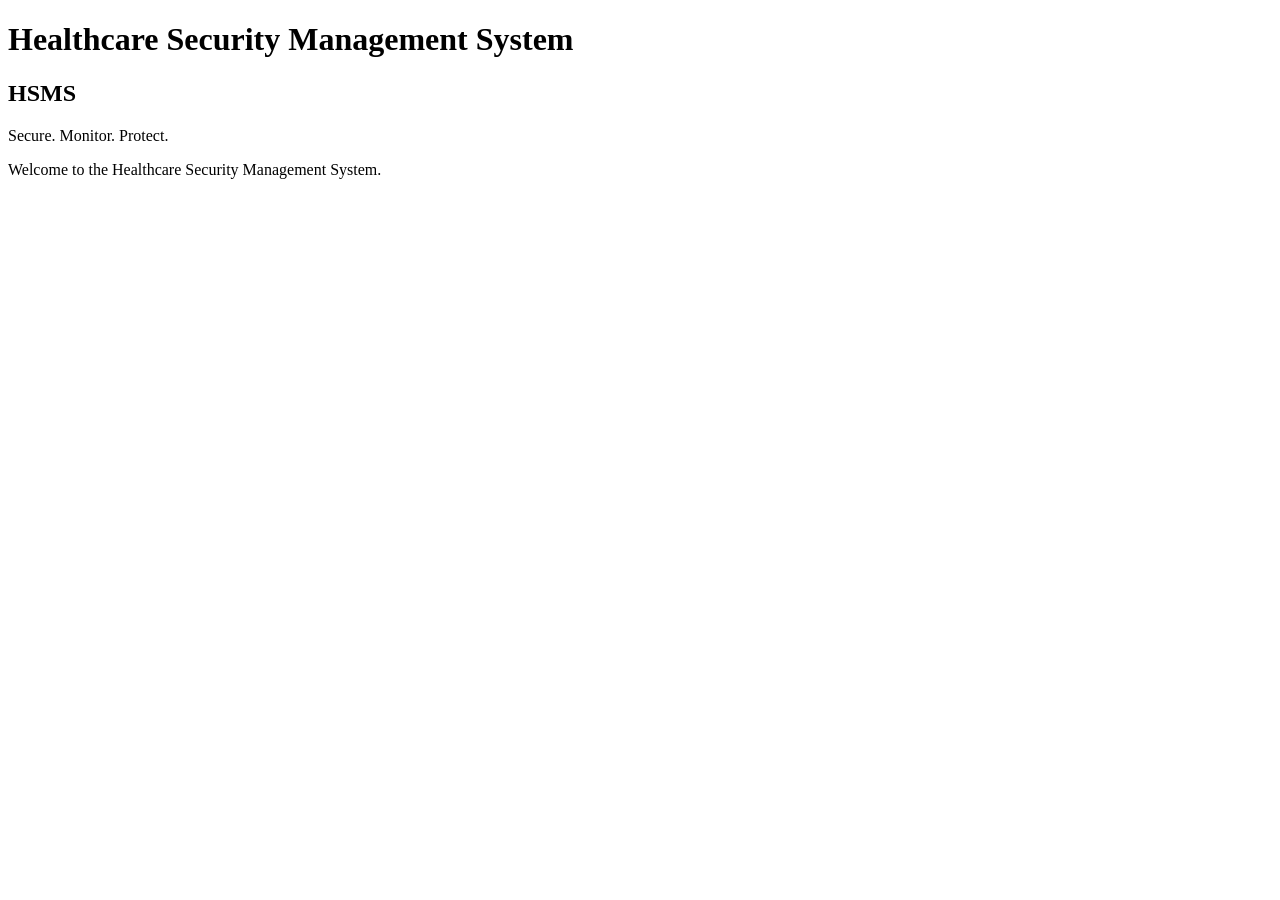
<file: templates/index.html>
<!DOCTYPE html>
<html lang="en">
<head>
    <meta charset="UTF-8">
    <meta name="viewport" content="width=device-width, initial-scale=1.0">
    <title>HSMS | Healthcare Security Management System</title>
</head>

<body>

    <h1>Healthcare Security Management System</h1>

    <h2>HSMS</h2>

    <p>
        Secure. Monitor. Protect.
    </p>

    <p>
        Welcome to the Healthcare Security Management System.
    </p>

</body>
</html>
</file>
